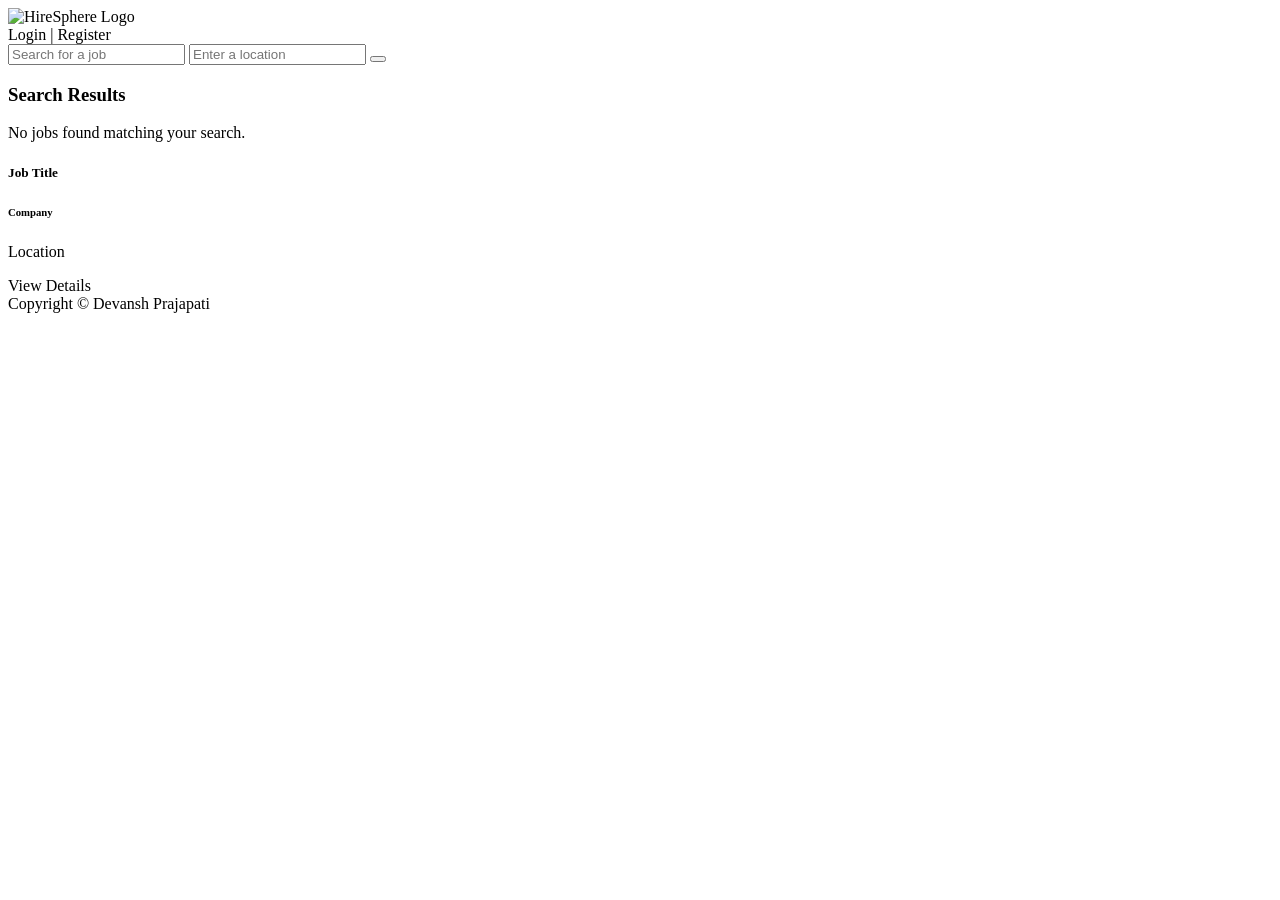
<file: src/main/resources/templates/index.html>
<!DOCTYPE html>
<html lang="en">

<head>
    <meta charset="UTF-8">
    <title>HireSphere - Job Portal</title>
    <link rel="icon" type="image/png" th:href="@{/assets/logo.svg}" />
    <link th:rel="stylesheet" th:href="@{/webjars/bootstrap/css/bootstrap.min.css} " />
    <link th:rel="stylesheet" th:href="@{/webjars/font-awesome/css/all.css}" />
    <link rel="stylesheet" type="text/css" media="all" th:href="@{/css/styles.css}" />

</head>

<body class="background">
    <nav class="main_div">
        <div class="logo_left">
            <img th:src="@{/assets/logo.svg}" alt="HireSphere Logo" style="height:50px;" />
        </div>
        <div class="logo_right">
            <label class="Candidate_login_btn">
                <a th:href="@{/login}">
                    Login
                </a>
                <a th:href="@{/register}">
                    | Register
                </a>
            </label>
        </div>
    </nav>
    <form th:action="@{/global-search/}">
        <div class="searchBox">
            <div class="inner">

                <input type="text" placeholder="Search for a job" name="job" th:value="${job}" />
                <input type="text" placeholder="Enter a location" name="location" th:value="${location}" />
                <button type="submit"><i class="fa fa-search"></i></button>

            </div>
        </div>
    </form>

    <div class="container mt-5" th:if="${jobResults != null}">
        <h3 class="text-center mb-4">Search Results</h3>
        <div class="row justify-content-center">
            <div class="col-md-8">
                <div th:if="${jobResults.isEmpty()}" class="alert alert-info text-center">
                    No jobs found matching your search.
                </div>

                <th:block th:each="jobPost : ${jobResults}">
                    <div class="card mb-3 shadow-sm">
                        <div class="card-body">
                            <div class="d-flex justify-content-between align-items-center">
                                <div>
                                    <h5 class="card-title font-weight-bold mb-1" th:text="${jobPost.jobTitle}">Job Title
                                    </h5>
                                    <h6 class="card-subtitle text-muted mb-2" th:text="${jobPost.jobCompany.name}">
                                        Company</h6>
                                    <p class="card-text mb-0">
                                        <i class="fa fa-map-marker text-danger"></i>
                                        <span
                                            th:text="${jobPost.jobLocation.city + ', ' + jobPost.jobLocation.state + ', ' + jobPost.jobLocation.country}">Location</span>
                                    </p>
                                </div>
                                <div>
                                    <a th:href="@{/job-details-apply/{id}(id=${jobPost.jobPostId})}"
                                        class="btn btn-outline-primary">View Details</a>
                                </div>
                            </div>
                        </div>
                    </div>
                </th:block>
            </div>
        </div>
    </div>
    <footer>
        <label class="copy-right">Copyright © Devansh Prajapati</label>
    </footer>


    <script type="text/javascript" th:src="@{/webjars/jquery/jquery.min.js}"></script>
    <script type="text/javascript" th:src="@{/webjars/bootstrap/js/bootstrap.min.js}"></script>

</body>

</html>
</file>
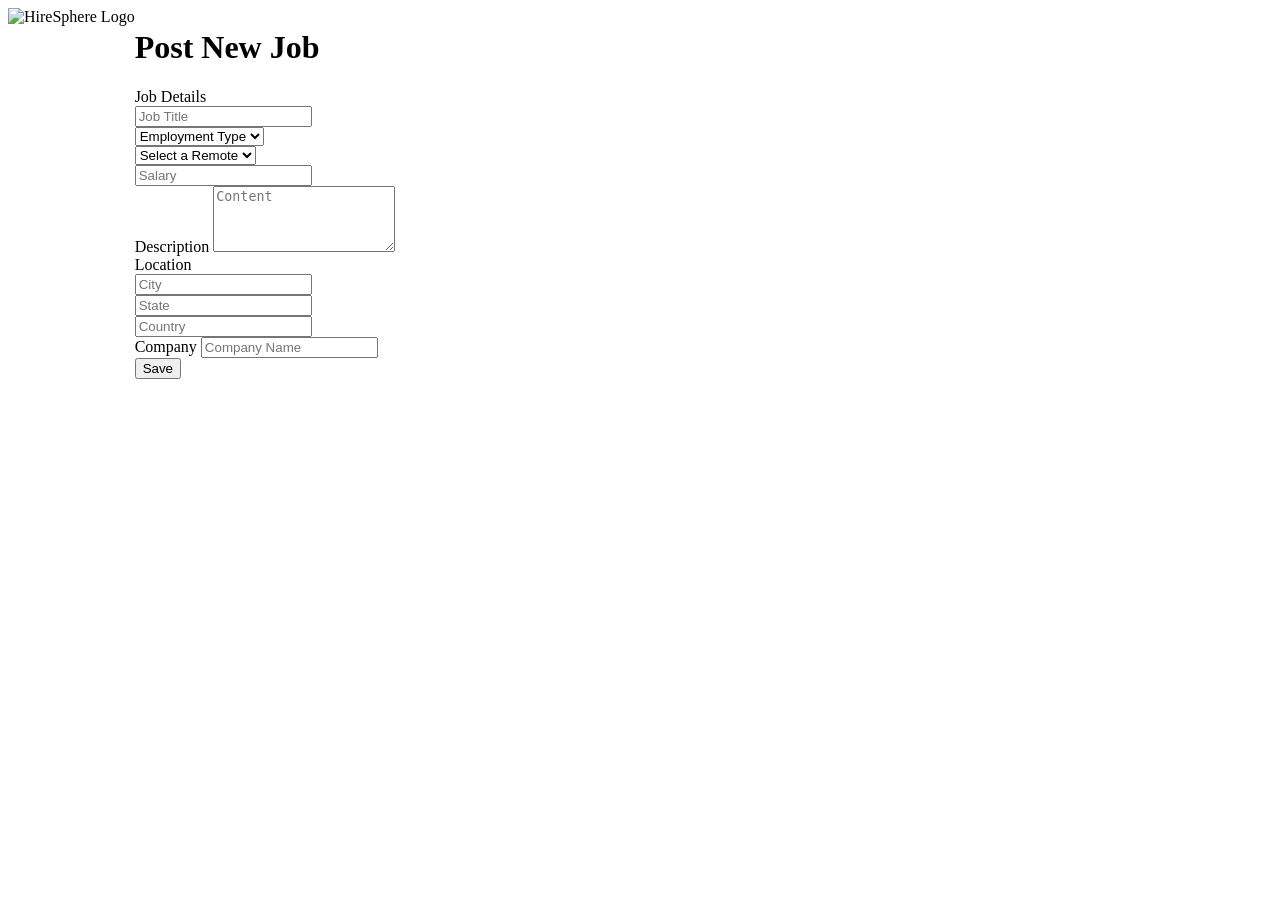
<file: src/main/resources/templates/add-jobs.html>
<!DOCTYPE html>
<html xmlns="http://www.w3.org/1999/xhtml" xmlns:th="http://www.thymeleaf.org" xmlns:sec="http://www.thymeleaf.org/extras/spring-security">
<head>


    <link th:rel="stylesheet" type="text/css" media="all" th:href="@{/summernote/summernote-lite.min.css}"/>
    <link th:rel="stylesheet" th:href="@{/webjars/bootstrap/css/bootstrap.min.css} "/>
    <link rel="stylesheet" type="text/css" media="all"  th:href="@{/css/font-awesome.min.css}" />
    <link rel="stylesheet" type="text/css" media="all"  th:href="@{/css/style.css}" />
    <link rel="stylesheet" type="text/css" media="all"  th:href="@{/css/styles.css}" />
    <meta charset="ISO-8859-1">
    <link rel="icon" type="image/png" th:href="@{/assets/favicon.png}"/>
    <title>Post a Job - HireSphere</title>
</head>

<body>

<div style="display: flex">
    <div class="col-md-5 Job-portal-register">
        <div class="logo_left mt-3 pt-4 ms-5 pl-5">
                <img th:src="@{/assets/logo.svg}" alt="HireSphere Logo" style="height:50px;"/>
        </div>
    </div>
    <div class="col-md-7 container myForm">
        <form id="job-main-form" th:action="@{/dashboard/addNew}" th:object="${jobPostActivity}" method="post" class="job-add-form">
            <input hidden type="text" th:field="*{jobPostId}" >
            <input hidden type="text" th:field="*{jobLocationId.Id}" >
            <input hidden type="text" th:field="*{jobCompanyId.Id}" >
            <div class="row">
                <div class="col-lg-12">
                    <div class="d-flex justify-content-center pt-3">
                        <h1 class="heading_font font-weight-bold">Post New Job</h1>
                    </div>
                </div>
            </div>
            <label class="heading_font font_sub_heading_color">Job Details</label>
            <div class="row" >
                <div class="col-lg-12 form-group">
                    <input id="title" type="text" th:field="*{jobTitle}" class="form-control" placeholder="Job Title">
                </div>
            </div>

            <div class="row">
                <div class="col-md-4 form-group">
                    <select id="type" th:field="*{jobType}" class="form-control">
                        <option value="" >Employment Type</option>
                        <option th:value="Full-time" >Full-time</option>
                        <option th:value="Part-time" >Part-time</option>
                        <option th:value="Freelance" >Freelance</option>
                        <option th:value="Internship" >Internship</option>
                    </select>
                </div>
                <div class="col-md-4 form-group">
                    <select id="remote" th:field="*{remote}" class="form-control">
                        <option value="">Select a Remote</option>
                        <option th:value="Remote-Only">Remote-Only</option>
                        <option th:value="Office-Only">Office-Only</option>
                        <option th:value="Partial-Remote"> Partial-Remote</option>
                    </select>
                </div>
                <div class="col-md-4 form-group">
                    <input id="salary" th:field="*{salary}" type="text" class="form-control" placeholder="Salary">
                </div>
            </div>
            <div class="row">
                <div class="col-md-12 form-group">
                    <label class="mt-2 heading_font font_sub_heading_color">Description</label>
                    <textarea type="text" rows="4" id="content" placeholder="Content" class="form-control"
                              th:field="*{descriptionOfJob}" autocomplete="off"></textarea>
                </div>
            </div>

            <label class="mt-2 heading_font font_sub_heading_color">Location</label>
            <div class="row" >
                <div class="col-md-4 form-group">
                    <input th:field="*{jobLocationId.city}" id="city" type="text"  class="form-control" placeholder="City">
                </div>
                <div class="col-md-4 form-group">
                    <input id="state" th:field="*{jobLocationId.state}" type="text"  class="form-control" placeholder="State">
                </div>
                <div class="col-md-4 form-group">
                    <input id="country" th:field="*{jobLocationId.country}" type="text"  class="form-control" placeholder="Country">
                </div>
            </div>
            <div class="row">
                <div class="col-lg-12 form-group">
                    <label class="mt-2 heading_font font_sub_heading_color">Company</label>
                    <input id="companyName" th:field="*{jobCompanyId.name}" type="text" class="form-control" placeholder="Company Name">
                </div>
            </div>

            <div class="row mt-4" >
                <div class="col d-flex justify-content-center">
                    <button type="submit" name="submit" class="btn btn-primary base_button px-4 py-2 mb-5">Save</button>
                </div>
            </div>
        </form>

    </div>
</div>

<script type="text/javascript" th:src="@{/webjars/jquery/jquery.min.js}"></script>
<script type="text/javascript" th:src="@{/webjars/popper.js/umd/popper.min.js}"></script>
<script type="text/javascript" th:src="@{/webjars/bootstrap/js/bootstrap.min.js}"></script>
<script type="text/javascript" th:src="@{/summernote/summernote-lite.min.js}"></script>
<script type="text/javascript" th:src="@{/js/main.js}"></script>

<script>
    console.log($('#content'));
    $('#content').summernote({
        height: 100
    });
</script>

</body>
</html>
</file>
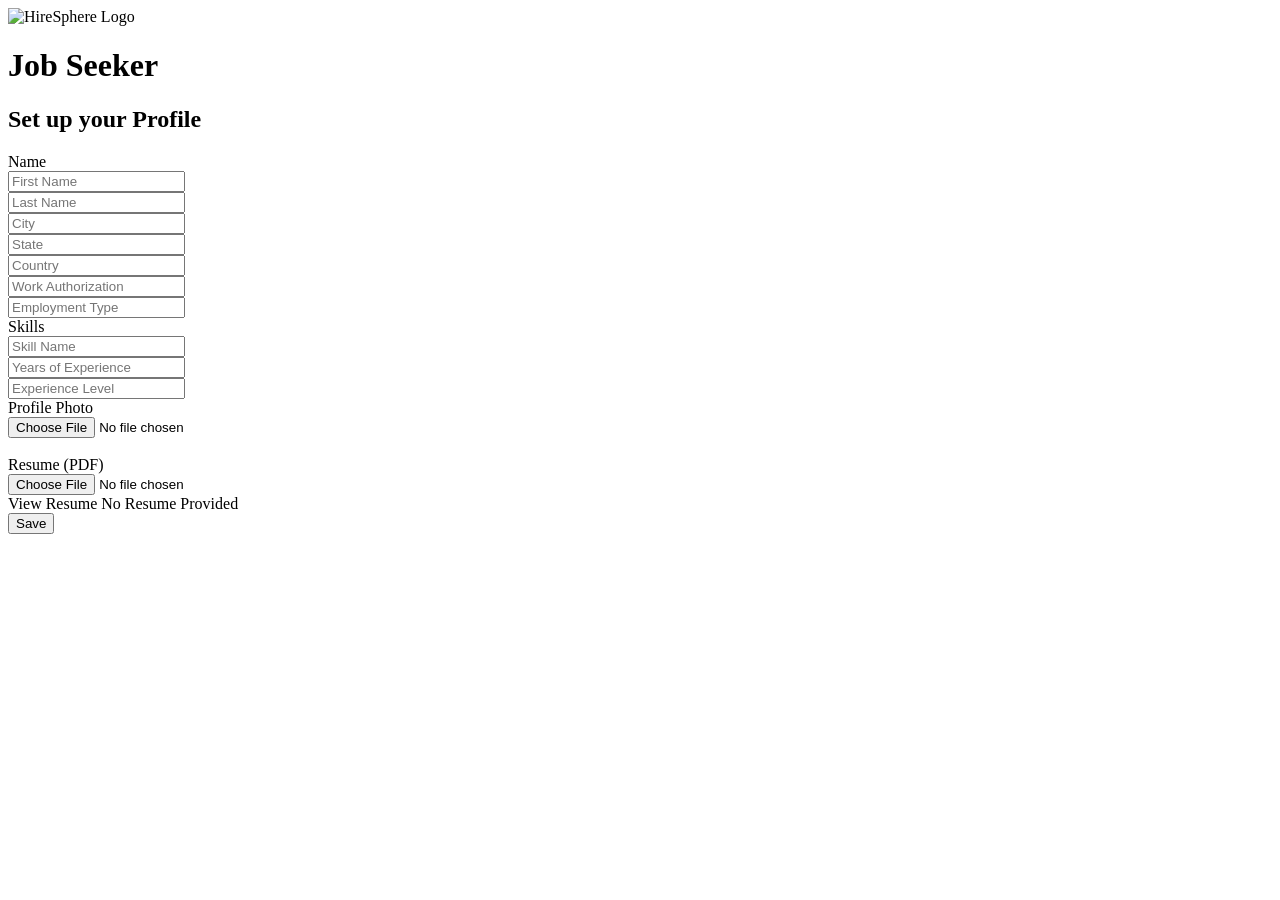
<file: src/main/resources/templates/job-seeker-profile.html>
<!DOCTYPE html>
<html xmlns:th="http://www.w3.org/1999/xhtml">
<head>
    <link th:rel="stylesheet" th:href="@{/webjars/bootstrap/css/bootstrap.min.css} "/>
    <link rel="stylesheet" type="text/css" media="all" th:href="@{/css/font-awesome.min.css}"/>
    <link rel="stylesheet" type="text/css" media="all" th:href="@{/css/style.css}"/>
    <link rel="stylesheet" type="text/css" media="all" th:href="@{/css/styles.css}"/>
    <link rel="icon" type="image/png" th:href="@{/assets/favicon.png}"/>
    <meta charset="UTF-8"/>
    <meta name="viewport" content="width=device-width, initial-scale=1"/>
    <title>Job Seeker Profile - HireSphere</title>
</head>

<body>
<div class="row" style="margin-right:0">
    <div class="col-5 Job-portal-register">
        <div class="logo_left mt-3 pt-4 ms-5 pl-5">
            <img th:src="@{/assets/logo.svg}" alt="HireSphere Logo" style="height:50px;"/>
        </div>
    </div>
    <div class=" col-7">
        <div class="myForm">
            <form th:action="@{/job-seeker-profile/addNew}" th:object="${profile}" method="post"
                  enctype="multipart/form-data">
                <div class="row gutters ">
                    <div class="row mt-5">
                        <div class="col-md-12">
                            <div class="d-flex justify-content-center ">
                                <h1 class="heading_font font-weight-bold">
                                    Job Seeker
                                </h1>
                            </div>
                        </div>
                        <div class="row">
                            <div class="col-md-12">
                                <div>
                                    <h2 class="d-flex justify-content-center heading_font">
                                        Set up your Profile
                                    </h2>
                                </div>
                            </div>

                            <div class="card-body ms-2.5">
                                <label class="heading_font font_sub_heading_color">Name</label>
                                <div class="row ">
                                    <div class="col-md-6 pr-1">
                                        <input placeholder="First Name" id="firstName" th:field="*{firstName}"
                                               name="firstName" type="text" class="form-control"/>
                                    </div>
                                    <div class="col-md-6 pl-1">
                                        <input placeholder="Last Name" id="lastName" name="lastName"
                                               th:field="*{lastName}" type="text" class="form-control"/>
                                    </div>
                                </div>
                                <div class="row ">
                                    <div class="col-md-4 pr-1">
                                        <input placeholder="City" name="city" th:field="*{city}" type="text"
                                               class="form-control"/>
                                    </div>
                                    <div class="col-md-4 px-1">
                                        <input placeholder="State" name="state" type="text" th:field="*{state}"
                                               class="form-control"/>
                                    </div>
                                    <div class="col-md-4 pl-1">
                                        <input placeholder="Country" name="country" th:field="*{country}" type="text"
                                               class="form-control"/>
                                    </div>
                                </div>
                                <div class="row ">
                                    <div class="col-md-6 pr-1">
                                        <input placeholder="Work Authorization" name="workAuthorazation"
                                               th:field="*{workAuthorazation}" type="text" class="form-control"/>
                                    </div>
                                    <div class="col-md-6 pl-1">
                                        <input placeholder="Employment Type" name="employmentType"
                                               th:field="*{employmentType}" type="text" class="form-control"/>
                                    </div>
                                </div>

                                <label class="heading_font font_sub_heading_color mt-2">Skills</label>
                                <div th:each="skill, stat : *{skills}">
                                    <div class="row">
                                        <input type="hidden" th:field="*{skills[__${stat.index}__].id}" />
                                        <div class="col-md-4 pr-1">
                                            <input placeholder="Skill Name" th:field="*{skills[__${stat.index}__].name}"
                                                   type="text" class="form-control"/>
                                        </div>
                                        <div class="col-md-4 px-1">
                                            <input placeholder="Years of Experience"
                                                   th:field="*{skills[__${stat.index}__].yearsOfExperience}" type="text"
                                                   class="form-control"/>
                                        </div>
                                        <div class="col-md-4 pl-1">
                                            <input placeholder="Experience Level"
                                                   th:field="*{skills[__${stat.index}__].experienceLevel}" type="text"
                                                   class="form-control"/>
                                        </div>
                                    </div>
                                </div>

                                <label class="heading_font font_sub_heading_color mt-2">Profile Photo</label>
                                <div class="row">
                                    <div class="col" sec:authorize="hasAuthority('Job Seeker')">
                                        <input type="file" name="image" class="form-control" accept="image/png, image/jpeg"/>
                                        <input type="text" name="profilePhoto" th:field="*{profilePhoto}" class="form-control" hidden/>
                                    </div>
                                    <div class="col" sec:authorize="hasAuthority('Recruiter')">
                                        <img th:if="${profile.photosImagePath != null}" th:src="@{${profile.photosImagePath}}" style="max-height: 100px;" />
                                    </div>
                                </div>

                                <label class="heading_font font_sub_heading_color mt-2">Resume (PDF)</label>
                                <div class="row">
                                    <div class="col" sec:authorize="hasAuthority('Job Seeker')">
                                        <input type="file" name="pdf" class="form-control" accept="application/pdf"/>
                                        <input type="text" name="resume" th:field="*{resume}" class="form-control" hidden/>
                                    </div>
                                    <div class="col" sec:authorize="hasAuthority('Recruiter')">
                                        <a th:if="${profile.resume != null}" th:href="@{/photos/jobseeker/{id}/{resume}(id=${profile.userAccountId}, resume=${profile.resume})}" target="_blank" class="btn btn-info">View Resume</a>
                                        <span th:unless="${profile.resume != null}">No Resume Provided</span>
                                    </div>
                                </div>

                                <div class="row mt-4" sec:authorize="hasAuthority('Job Seeker')">
                                    <div class="col d-flex justify-content-center">
                                        <button type="submit" id="submit2" name="submit"
                                                class="btn btn-primary base_button px-4 py-2">Save
                                        </button>
                                    </div>
                                </div>
                            </div>
                        </div>
                    </div>
                </div>
            </form>
        </div>
    </div>
</div>
</body>
<script type="text/javascript" th:src="@{/webjars/jquery/jquery.min.js}"></script>
<script type="text/javascript" th:src="@{/webjars/popper.js/umd/popper.min.js}"></script>
<script type="text/javascript" th:src="@{/webjars/bootstrap/js/bootstrap.min.js}"></script>
<script type="text/javascript" th:src="@{/js/main.js}"></script>

</html>
</file>
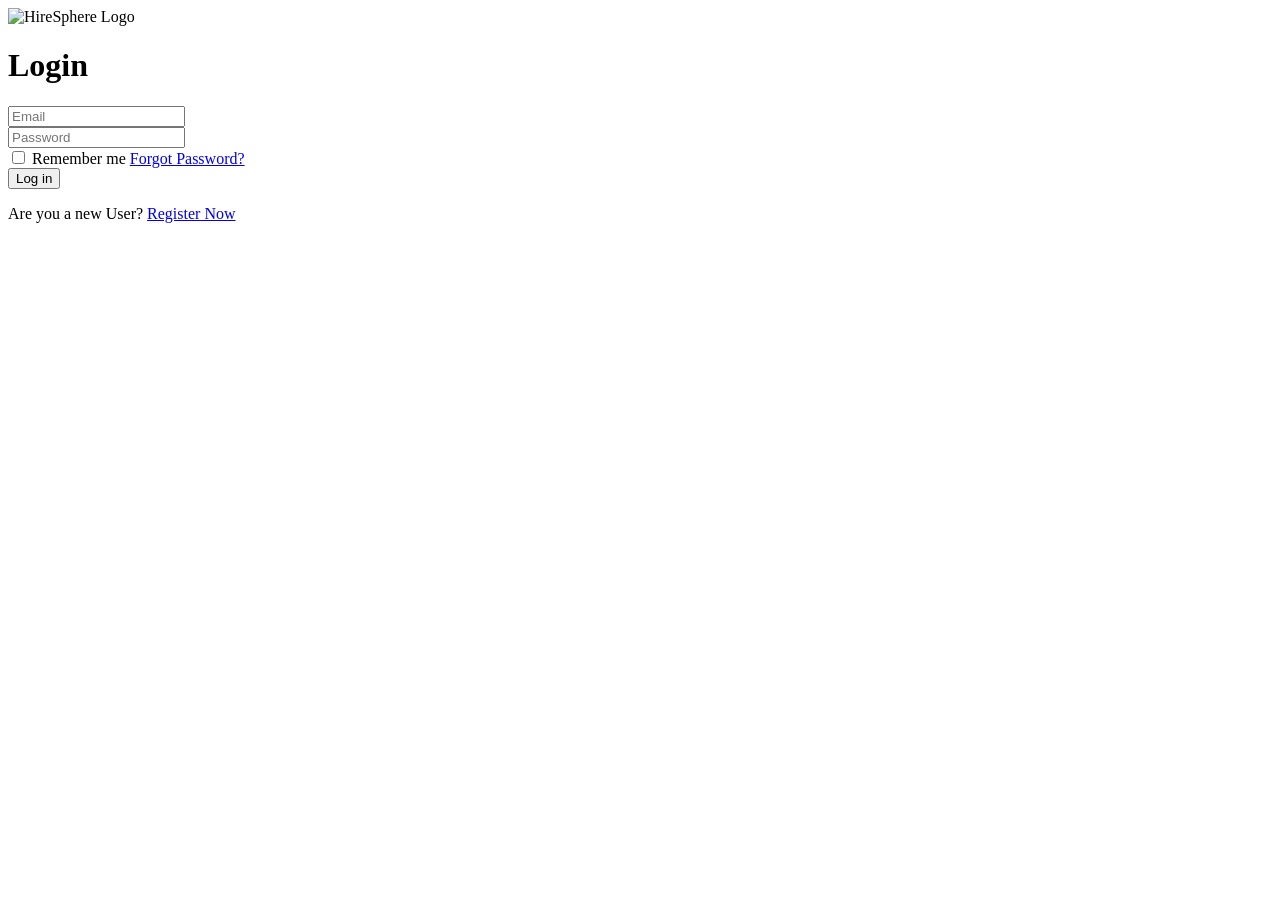
<file: src/main/resources/templates/login.html>
<!DOCTYPE html>
<html xmlns="http://www.w3.org/1999/xhtml"
      xmlns:th="http://www.thymeleaf.org">
<head>
    <link
            rel="stylesheet"
            type="text/css"
            media="all"
            th:href="@{/css/style.css}"
    />
    <link
            th:rel="stylesheet"
            th:href="@{/webjars/bootstrap/css/bootstrap.min.css} "
    />
    <link
            rel="stylesheet"
            type="text/css"
            media="all"
            th:href="@{/css/font-awesome.min.css}"
    />
    <link
            rel="stylesheet"
            type="text/css"
            media="all"
            th:href="@{/css/styles.css}"
    />
    <link rel="icon" type="image/png" th:href="@{/assets/favicon.png}"/>
    <meta charset="ISO-8859-1" />
    <title>Login - HireSphere</title>
</head>

<body>

<div class="row" style="margin-right:0">
    <div class="col-md-6">
        <div class="Job-portal-register">
            <div class="logo_left mt-3 pt-4 ms-5 pl-5">
                <img th:src="@{/assets/logo.svg}" alt="HireSphere Logo" style="height:50px;"/>
            </div>
        </div>
    </div>
    <div class="col-md-6">
        <div class="myForm" style="align-items:center">
            <form th:action="@{/login}" th:object="${user}" method="post">
                <h1 class="text-center bold font-weight-bold mb-4">Login</h1>
                <div class="form-group">
                    <input
                            placeholder="Email"
                            name="username"
                            field="{email}"
                            type="email"
                            class="form-control"
                            required
                    />
                </div>
                <div class="form-group">
                    <input
                            placeholder="Password"
                            name="password"
                            field="{password}"
                            type="password"
                            class="form-control"
                            required
                    />
                </div>
                <div class="clearfix mb-4">
                    <label class="float-left form-check-label"
                    ><input type="checkbox" /> Remember me</label
                    >
                    <a href="#" class="color-text float-right">Forgot Password?</a>
                </div>
                <div class="form-group">
                    <button type="submit" class="myBtn">Log in</button>
                </div>

                <p class="text-center">
                    Are you a new User?
                    <a
                            class="color-text"
                            href="#"
                            th:href="@{/register}"
                    >
                        Register Now</a
                    >
                </p>
            </form>
        </div>
    </div>
</div>
</body>
<script
        type="text/javascript"
        th:src="@{/webjars/jquery/jquery.min.js}"
></script>
<script
        type="text/javascript"
        th:src="@{/webjars/popper.js/umd/popper.min.js}"
></script>
<script
        type="text/javascript"
        th:src="@{/webjars/bootstrap/js/bootstrap.min.js}"
></script>
<script type="text/javascript" th:src="@{/js/main.js}"></script>
</html>
</file>
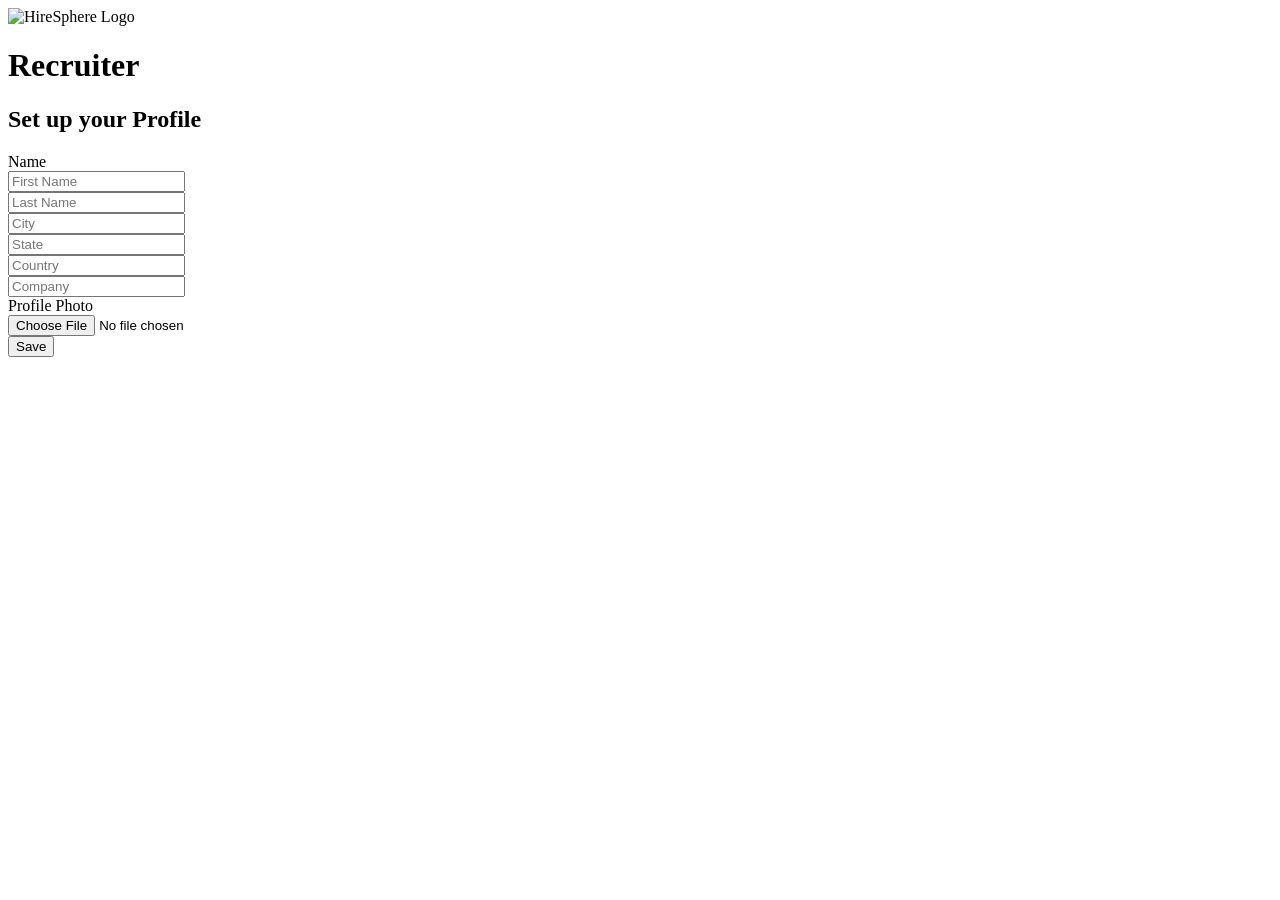
<file: src/main/resources/templates/recruiter_profile.html>
<!DOCTYPE html>
<html xmlns:th="http://www.w3.org/1999/xhtml">
<head>
    <link th:rel="stylesheet" th:href="@{/webjars/bootstrap/css/bootstrap.min.css} "/>
    <link rel="stylesheet" type="text/css" media="all"  th:href="@{/css/font-awesome.min.css}" />
    <link rel="stylesheet" type="text/css" media="all"  th:href="@{/css/style.css}" />
    <link rel="stylesheet" type="text/css" media="all"  th:href="@{/css/styles.css}" />
    <link rel="icon" type="image/png" th:href="@{/assets/favicon.png}"/>
    <meta charset="UTF-8" />
    <meta name="viewport" content="width=device-width, initial-scale=1" />
    <title>Recruiter Profile - HireSphere</title>
</head>

<body>
<div class="row" style="margin-right:0">
    <div class="col-5 Job-portal-register">
        <div class="logo_left mt-3 pt-4 ms-5 pl-5">
            <img th:src="@{/assets/logo.svg}" alt="HireSphere Logo" style="height:50px;"/>
        </div>
    </div>
    <div class=" col-7">
        <div class="myForm">
            <form th:action="@{/recruiter-profile/addNew}" th:object="${profile}" method="post" enctype="multipart/form-data"
            >
                <div class="row gutters ">
                    <div class="row mt-5">
                        <div class="col-md-12">
                            <div class="d-flex justify-content-center ">
                                <h1 class="heading_font font-weight-bold">
                                    Recruiter
                                </h1>
                            </div>
                        </div>
                        <div class="row">
                            <div class="col-md-12">
                                <div >
                                    <h2 class="d-flex justify-content-center heading_font">
                                        Set up your Profile
                                    </h2>
                                </div>
                            </div>

                            <div class="card-body ms-2.5">
                                <label class="heading_font font_sub_heading_color">Name</label>
                                <div class="row ">
                                    <div class="col-md-6 pr-1">
                                        <input placeholder="First Name" id="firstName" th:field="*{firstName}"  name="firstName"  type="text" class="form-control"  />
                                    </div>
                                    <div class="col-md-6 pl-1">
                                        <input placeholder="Last Name" id="lastName" name="lastName" th:field="*{lastName}" type="text" class="form-control"  />
                                    </div>
                                </div>
                                <div class="row " >
                                    <div class="col-md-4 pr-1">
                                        <input placeholder="City" name="city" th:field="*{city}" type="text" class="form-control"  />
                                    </div>
                                    <div class="col-md-4 px-1">
                                        <input placeholder="State" name="state" type="text" th:field="*{state}" class="form-control"  />
                                    </div>
                                    <div class="col-md-4 pl-1">
                                        <input placeholder="Country" name="country" th:field="*{country}" type="text" class="form-control"  />
                                    </div>
                                </div>
                                <div class="row " >
                                    <div class="col">
                                        <input placeholder="Company" id="company" name="company" th:field="*{company}" type="text" class="form-control"  />
                                    </div>
                                </div>
                                <label class="heading_font font_sub_heading_color mt-2">Profile Photo</label>
                                <div class="row" >

                                    <div class="col" >
                                        <input type="file" name="image" class="form-control" accept="image/png, image/jpeg" />
                                        <input type="text" name="profilePhoto" th:field="*{profilePhoto}" class="form-control" hidden />
                                    </div>
                                </div>
                                <div class="row mt-4" >
                                    <div class="col d-flex justify-content-center">
                                        <button type="submit" id="submit2" name="submit" class="btn btn-primary base_button px-4 py-2">Save</button>
                                    </div>
                                </div>
                            </div>
                        </div>
                    </div>
                </div>
            </form>
        </div>
    </div>
</div>
</body>
<script type="text/javascript" th:src="@{/webjars/jquery/jquery.min.js}"></script>
<script type="text/javascript" th:src="@{/webjars/popper.js/umd/popper.min.js}"></script>
<script type="text/javascript" th:src="@{/webjars/bootstrap/js/bootstrap.min.js}"></script>
<script type="text/javascript" th:src="@{/js/main.js}"></script>

</html>
</file>
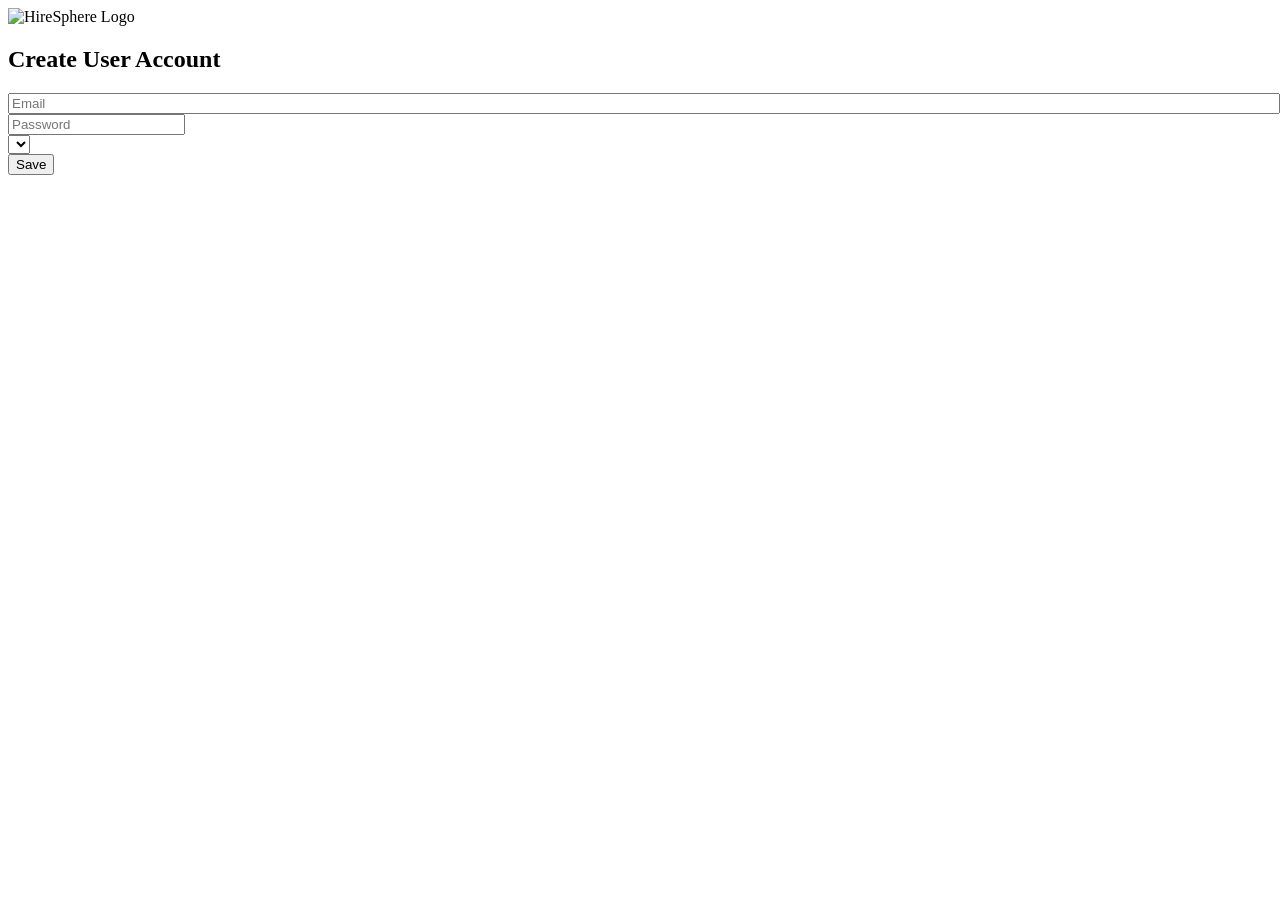
<file: src/main/resources/templates/register.html>
<!DOCTYPE html>
<html xmlns:th="http://www.w3.org/1999/xhtml">
<head>
    <link
            th:rel="stylesheet"
            th:href="@{/webjars/bootstrap/css/bootstrap.min.css} "
    />
    <link
            rel="stylesheet"
            type="text/css"
            media="all"
            th:href="@{/css/font-awesome.min.css}"
    />
    <link
            rel="stylesheet"
            type="text/css"
            media="all"
            th:href="@{/css/styles.css}"
    />
    <link
            href="https://fonts.googleapis.com/css?family=Montserrat"
            rel="stylesheet"
    />
    <link rel="icon" type="image/png" th:href="@{/assets/favicon.png}"/>
    <meta charset="ISO-8859-1"/>
    <title>Register - HireSphere</title>
</head>

<body>
<section class="content hidden-overflow">
    <div class="row">
        <div class="col-6 Job-portal-register">
            <div class="logo_left mt-3 pt-4 ms-5 pl-5">
                <img th:src="@{/assets/logo.svg}" alt="HireSphere Logo" style="height:50px;"/>
            </div>
        </div>
        <div class="col-6">
            <div class="top-margin">
                <div>
                    <div class="d-flex justify-content-center mb-4">
                        <h1 class="heading_font font-weight-bold">
                            Create User Account
                        </h1>
                    </div>
                    <div class="myForm">
                        <form
                                th:action="@{/register/new}"
                                th:object="${user}"
                                method="post"
                        >
                            <div class="box-body bozero mx2p">
                                <div class="row">
                                    <div class="col-md-12">
                                        <div class="form-group">
                                            <input
                                                    placeholder="Email"
                                                    name="email"
                                                    th:field="*{email}"
                                                    type="email"
                                                    style="width: 100%"
                                                    class="form-control"
                                                    required
                                            />
                                        </div>
                                    </div>
                                </div>
                                <div class="row">
                                    <div class="col-md-12">
                                        <div class="form-group">
                                            <input
                                                    min="8"
                                                    placeholder="Password"
                                                    name="password"
                                                    th:field="*{password}"
                                                    type="password"
                                                    class="form-control pwd"
                                                    required
                                            />
                                        </div>
                                    </div>
                                </div>
                                <div class="row">
                                    <div class="col-md-12 form-group">
                                        <select
                                                required
                                                class="form-control"
                                                th:field="*{userTypeId}"
                                        >
                                            <th:block th:each="userType :${getAllTypes}">
                                                <option
                                                        th:text="${userType.userTypeName}"
                                                        th:value="${userType.userTypeId}"
                                                ></option>
                                            </th:block>
                                        </select>
                                    </div>
                                </div>
                            </div>
                            <div class="box-footer">
                                <div class="row">
                                    <div class="form-group mt-5 col-md-12">
                                        <button type="submit" class="myBtn py-3">Save</button>
                                    </div>
                                </div>
                            </div>
                        </form>
                    </div>
                </div>
            </div>
        </div>
    </div>
</section>
</body>

<script type="text/javascript" th:src="@{/webjars/jquery/jquery.min.js}"></script>
<script type="text/javascript" th:src="@{/webjars/bootstrap/js/bootstrap.min.js}"></script>

</html>
</file>
